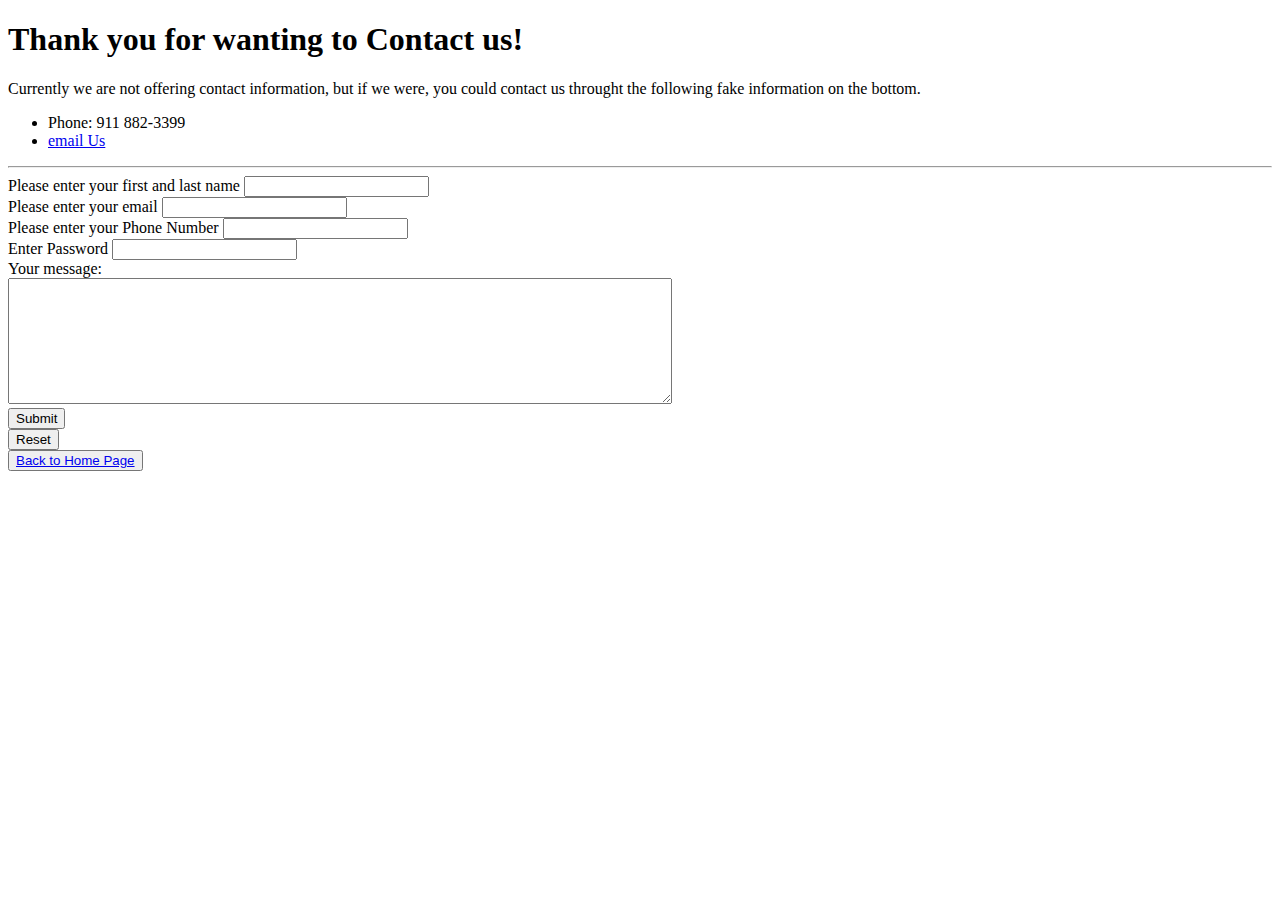
<file: html-personal-site/contactUs.html>
<!DOCTYPE html>
<html lang="en" dir="ltr">
  <head>
    <meta charset="utf-8">
    <title>Contact Us</title>
  </head>
  <body>

    <h1>Thank you for wanting to Contact us!</h1>
    <p>
      Currently we are not offering contact information, but if we were,
      you could contact us throught the following fake information on the bottom.
    </p>

    <ul>
      <li>Phone: 911 882-3399</li>
      <li><a href="mailto:joe@example.com?subject=feedback">email Us</a></li>
    </ul>

    <hr>
    <form class="" action="mailto:joe@example.com" enctype="text/plain" method="post">
      <label>Please enter your first and last name</label>
      <input type="text" name="firstAndLastName" value=""><br>
      <label>Please enter your email</label>
      <input type="email" name="email" value=""><br>
      <label>Please enter your Phone Number</label>
      <input type="Phone" name="phoneNumber" value=""><br>
      <label>Enter Password</label>
      <input type="password" name="pswd" value=""><br>
      <label>Your message:</label><br>
      <textarea name="message" rows="8" cols="80"></textarea><br>
      <input type="submit" name="" value="Submit"><br>
      <input type="reset" name="" value="Reset">

    </form>

    <button type="button" name="button"><a href="index.html">Back to Home Page</a></button>


  </body>
</html>
</file>
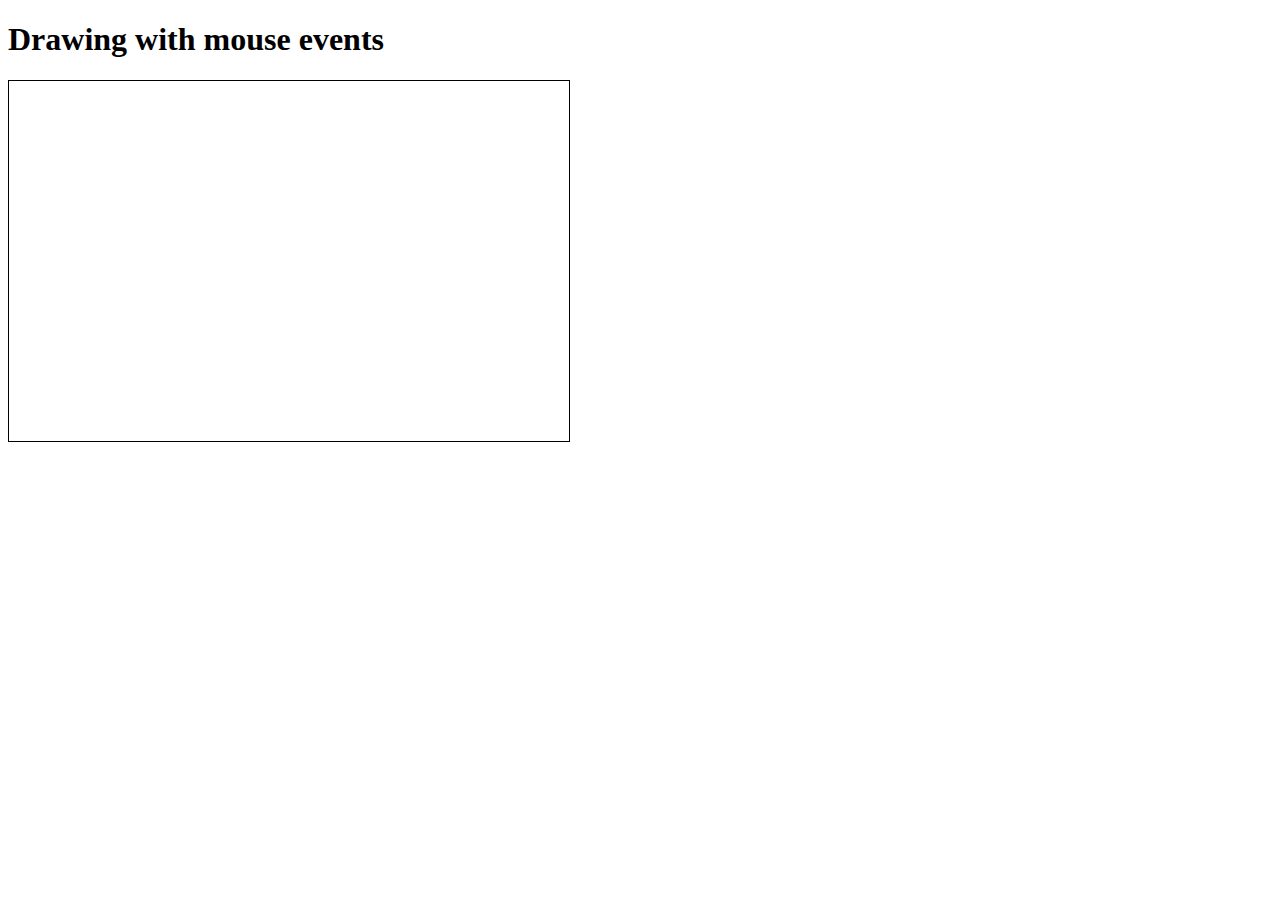
<file: html-personal-site/paint.html>
<!DOCTYPE html>
<html lang="en" dir="ltr">
  <head>
    <meta charset="utf-8">
    <link rel="stylesheet" href="../css-personal-site/paint.css">
    <title></title>
  </head>
  <body>

    <h1>Drawing with mouse events</h1>
    <canvas id="myPics" width="560" height="360"></canvas>
    <script src="../javaScript/paint.js" type="text/javascript">

    </script>

  </body>
</html>
</file>
<file: css-personal-site/paint.css>
canvas {
  border: 1px solid black;
  width: 560px;
  height: 360px;
}
</file>
